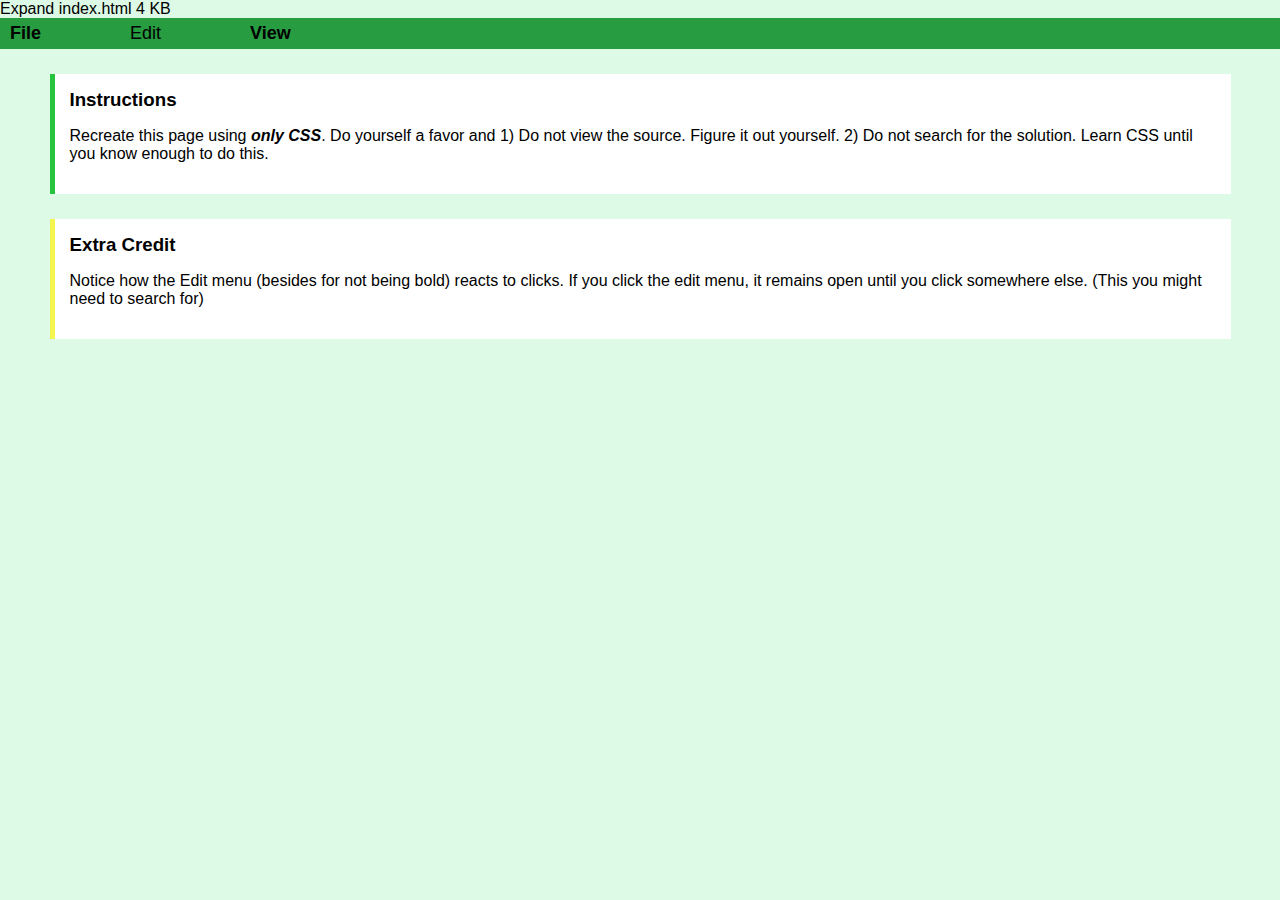
<file: index.html>
<meta name="viewport" content="width=device-width, initial-scale=1.0">
<title>Menu Example</title>
Expand
index.html
4 KB

﻿
<html lang="en">
<head>
<meta charset="UTF-8">
<meta http-equiv="X-UA-Compatible" content="IE=edge">
<meta name="viewport" content="width=device-width, initial-scale=1.0">
<title>Menu Example</title>
<link rel="stylesheet" href="style.css">
<style>
    .main{
box-sizing: border-box;
}

body {
font-family: Helvetica, Arial, sans-serif;
margin: 0;
padding: 0;
background-color: rgb(220, 250, 230);
}

nav {
background-color: rgb(39, 156, 64);
display: flex;
flex-direction: row;
}

nav > div:hover, nav > div:focus-within {
background-color: rgb(39, 196, 64);
position: relative;
}

h2, label {
display: block;
margin: 0;
padding: 5px 10px;
min-width: 100px;
font-size: large;
}

nav > div > div {
display: none;
flex-direction: column;
position: absolute;
background-color: rgb(39, 196, 64);
width: 100%;
}

nav > div:hover > div, nav > div:focus-within > div {
display: flex;
}

nav a {
display: block;
padding: 5px 10px;
text-decoration: none;
}

nav a:hover {
background-color: rgb(39, 255, 64);
}

nav input {
position: absolute;
top: -1000px;
}

.container {
max-width: 1231px;
margin: 0 auto;
}

h3 {
margin: 0;
}

.alert {
background-color: rgb(255, 255, 255);
border-left: 5px solid rgb(39, 196, 64);
padding: 15px;
margin: 25px;
}

.yellow {
border-color: rgb(245, 245, 80);
}

</style>
</head>
<body>
<nav>
    <div>
        <h2>File</h2>
        <div>
            <a href="">New</a>
            <a href="">Open</a>
            <a href="">Save</a>
            <a href="">Print</a>
            <a href="">Close</a>
        </div>
    </div>

    <div>
        <label>
            <input>
            Edit
        </label>
        <div>
            <a href="">Undo</a>
            <a href="">Redo</a>
            <a href="">Cut</a>
            <a href="">Copy</a>
            <a href="">Paste</a>
            <a href="">Delete</a>
            <a href="">Select All</a>
        </div>
    </div>

    <div>
        <h2>View</h2>
        <div>
            <a href="">Zoom In</a>
            <a href="">Zoom Out</a>
            <a href="">Actual Size</a>
            <a href="">Fit Page</a>
            <a href="">Fit Width</a>
            <a href="">Fit Height</a>
            <a href="">Rotate Left</a>
            <a href="">Rotate Right</a>
            <a href="">Full Screen</a>
        </div>
    </div>

</nav>

<div class="container">

    <div class="alert">
        <h3>Instructions</h3>
        <p>Recreate this page using <b><i>only CSS</i></b>. Do yourself a favor and 1) Do not view the source. Figure it out yourself. 2) Do not search for the solution. Learn CSS until you know enough to do this.</p>
    </div>

    <div class="alert yellow">
        <h3>Extra Credit</h3>
        <p>Notice how the Edit menu (besides for not being bold) reacts to clicks. If you click the edit menu, it remains open until you click somewhere else. (This you might need to search for)</p>
    </div>

</div>

</body>
</html>
</file>
<file: style.css>
.main {
    background-color: lightseagreen
}
</file>
